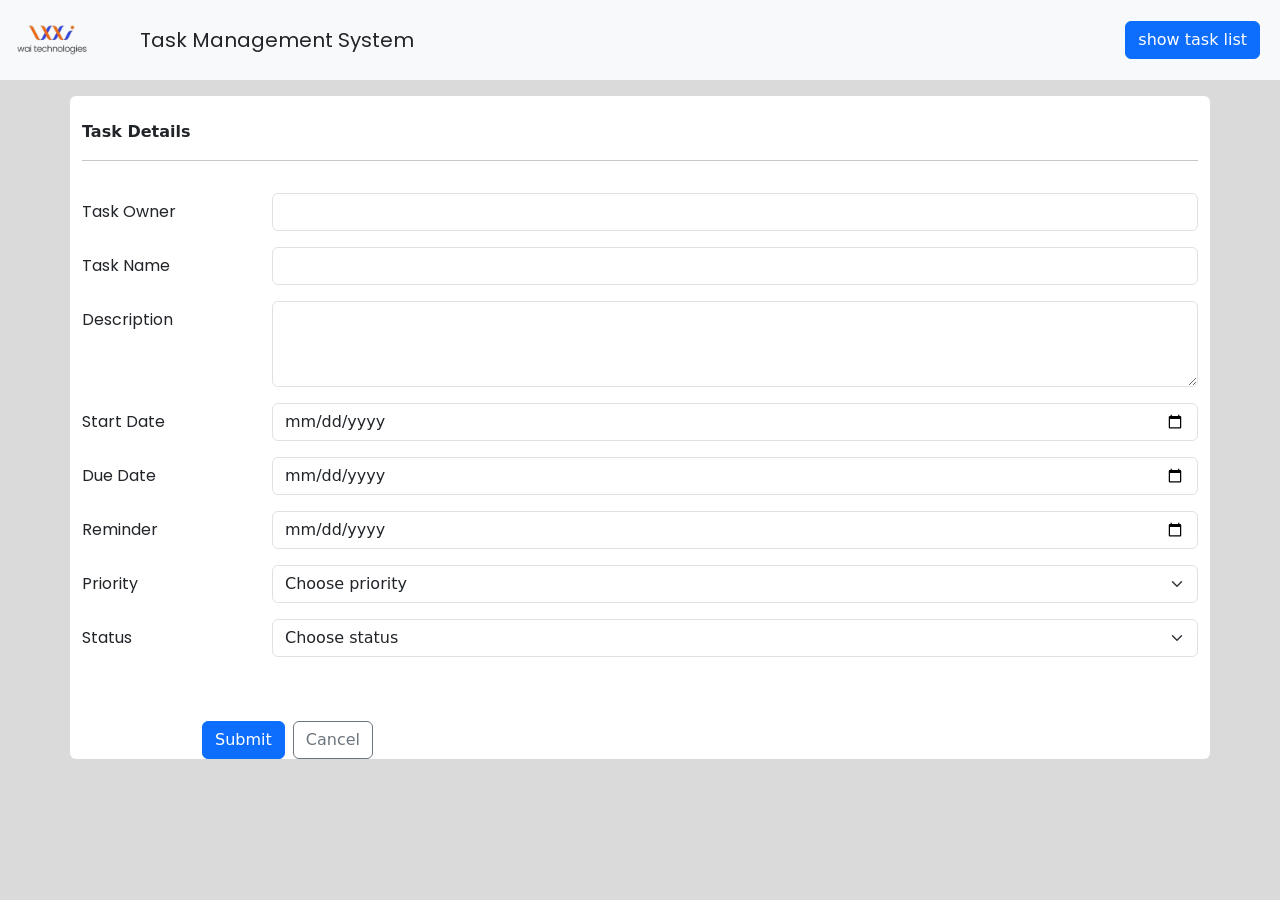
<file: index.html>
<!doctype html>
<html lang="en">

<head>
  <meta charset="utf-8">
  <meta name="viewport" content="width=device-width, initial-scale=1">
  <link rel="stylesheet" href="style.css">

  <title>Task Management System</title>
  <link href="https://cdn.jsdelivr.net/npm/bootstrap@5.3.3/dist/css/bootstrap.min.css" rel="stylesheet"
    integrity="sha384-QWTKZyjpPEjISv5WaRU9OFeRpok6YctnYmDr5pNlyT2bRjXh0JMhjY6hW+ALEwIH" crossorigin="anonymous">
  <link rel="preconnect" href="https://fonts.googleapis.com">
  <link rel="preconnect" href="https://fonts.gstatic.com" crossorigin>
  <link
    href="https://fonts.googleapis.com/css2?family=Poppins:ital,wght@0,100;0,200;0,300;0,400;0,500;0,600;0,700;0,800;0,900;1,100;1,200;1,300;1,400;1,500;1,600;1,700;1,800;1,900&display=swap"
    rel="stylesheet">

</head>

<body>
  <nav class="navbar bg-body-tertiary p-0">
    <div class="container-fluid">
     
        <img src="wai-logo.png" alt="Logo" width="80" height="80" class="d-inline-block align-text-center">
        <span class="d-none d-md-none d-lg-block ms-5" style="font-family: Poppins;  font-size: 20px; ">
          Task Management System
        </span>
    

      <div class="ms-auto">
        <button type="button" class="btn btn-primary me-2"><a href="show_task_list.html" class="btnshow-list">show task
            list
          </a></button>
      </div>
    </div>
  </nav>
  <input type="hidden" id="taskId">



  <div class="container maincontainer rounded-2 mt-3">

    <p class="task-details pt-4">Task Details</p>
    <hr>
    <form id="taskForm" class="needs-validation" onsubmit="submitForm(event)" novalidate>
      <div class="row mb-3">
        <label for="taskOwner" class="col-sm-2 col-form-label mt-3">Task Owner</label>
        <div class="col-sm-10 mt-3">
         
          <input type="text" class="form-control" id="taskOwner" required pattern="[A-Za-z\s]+" 
          >
              <div class="invalid-feedback" id="taskOwnerError">
            Please enter only letters for the task owner's name. Numbers are not allowed.
          </div>
        </div>
      </div>
    
      <div class="row mb-3">
        <label for="taskName" class="col-sm-2 col-form-label">Task Name</label>
        <div class="col-sm-10">
          <input type="text" class="form-control" id="taskName" required oninput="checkFormValidity()">
          

          <div class="invalid-feedback">
            Please enter a task name.
          </div>
        </div>
      </div>
    
      <div class="row mb-3">
        <label for="description" class="col-sm-2 col-form-label">Description</label>
        <div class="col-sm-10">
          <textarea class="form-control" id="description" rows="3" required oninput="checkFormValidity()"></textarea>
          <div class="invalid-feedback">
            Please provide a task description.
          </div>
        </div>
      </div>
    
      <div class="row mb-3">
        <label for="startDate" class="col-sm-2 col-form-label">Start Date</label>
        <div class="col-sm-10">
          <input type="date" class="form-control" id="startDate" required 
                 oninput="validateStartDate(); checkFormValidity();" 
                 onchange="validateDueDate(); validateReminderDate(); checkFormValidity();">
          <div class="invalid-feedback" id="startDateError">
            Start Date must be today or a future date.
          </div>
        </div>
      </div>
    
      <div class="row mb-3">
        <label for="dueDate" class="col-sm-2 col-form-label">Due Date</label>
        <div class="col-sm-10">
          <input type="date" class="form-control" id="dueDate" required 
                 oninput="validateDueDate(); checkFormValidity();" 
                 onchange="validateReminderDate(); checkFormValidity();">
          <div class="invalid-feedback" id="dueDateError">
            Due Date must be after the Start Date.
          </div>
        </div>
      </div>
    
      <div class="row mb-3">
        <label for="remainder" class="col-sm-2 col-form-label">Reminder</label>
        <div class="col-sm-10">
          <input type="date" class="form-control" id="reminderDate" required 
                 oninput="validateReminderDate(); checkFormValidity();" 
                 onchange="checkFormValidity();">
          <div class="invalid-feedback" id="remainderError">
            Reminder must be between the Start Date and Due Date.
          </div>
        </div>
      </div>
    
    
      <div class="row mb-3">
        <label for="priority" class="col-sm-2 col-form-label">Priority</label>
        <div class="col-sm-10">
          <select class="form-select" id="priority" required onchange="checkFormValidity()">
            <option value="" disabled selected>Choose priority</option>
            <option value="High">High</option>
            <option value="Medium">Medium</option>
            <option value="Low">Low</option>
          </select>
          <div class="invalid-feedback">
            Please select a priority.
          </div>
        </div>
      </div>
    
      <div class="row mb-3">
        <label for="status" class="col-sm-2 col-form-label mb-5">Status</label>
        <div class="col-sm-10 mb-5">
          <select class="form-select" id="status" required onchange="checkFormValidity()">
            <option value="" disabled selected>Choose status</option>
            <option value="Pending">Pending</option>
            <option value="In Progress">In Progress</option>
            <option value="Completed">Completed</option>
          </select>
          <div class="invalid-feedback">
            Please select a status.
          </div>
        </div>
      </div>
    
      <div class="d-flex mt-2 mb-5 btngrp">
       
        <button type="submit" class="btn btn-primary me-2" id="submitBtn" >Submit</button>

        <button type="button" class="btn btn-outline-secondary" onclick="resetForm()">Cancel</button>
      </div>
    </form>
    
    <script>
    
      (function () {
        'use strict'
       
        var forms = document.querySelectorAll('.needs-validation')
        
     
        Array.prototype.slice.call(forms)
          .forEach(function (form) {
            form.addEventListener('submit', function (event) {
              if (!form.checkValidity()) {
                event.preventDefault()
                event.stopPropagation()
              }
              form.classList.add('was-validated')
            }, false)
          })
      })()
    
      function submitForm(event) {
        event.preventDefault();
        // Add form submission logic here, for example, saving data via AJAX or showing a confirmation message.
        alert('Form submitted successfully!');
      }
    
      function resetForm() {
        // Reset the form
        document.getElementById('taskForm').reset();
      }
    </script>
    

  <script src="script.js"></script>
  <script src="https://cdn.jsdelivr.net/npm/bootstrap@5.3.3/dist/js/bootstrap.bundle.min.js"
    integrity="sha384-YvpcrYf0tY3lHB60NNkmXc5s9fDVZLESaAA55NDzOxhy9GkcIdslK1eN7N6jIeHz"
    crossorigin="anonymous"></script>
</body>

</html>
</file>
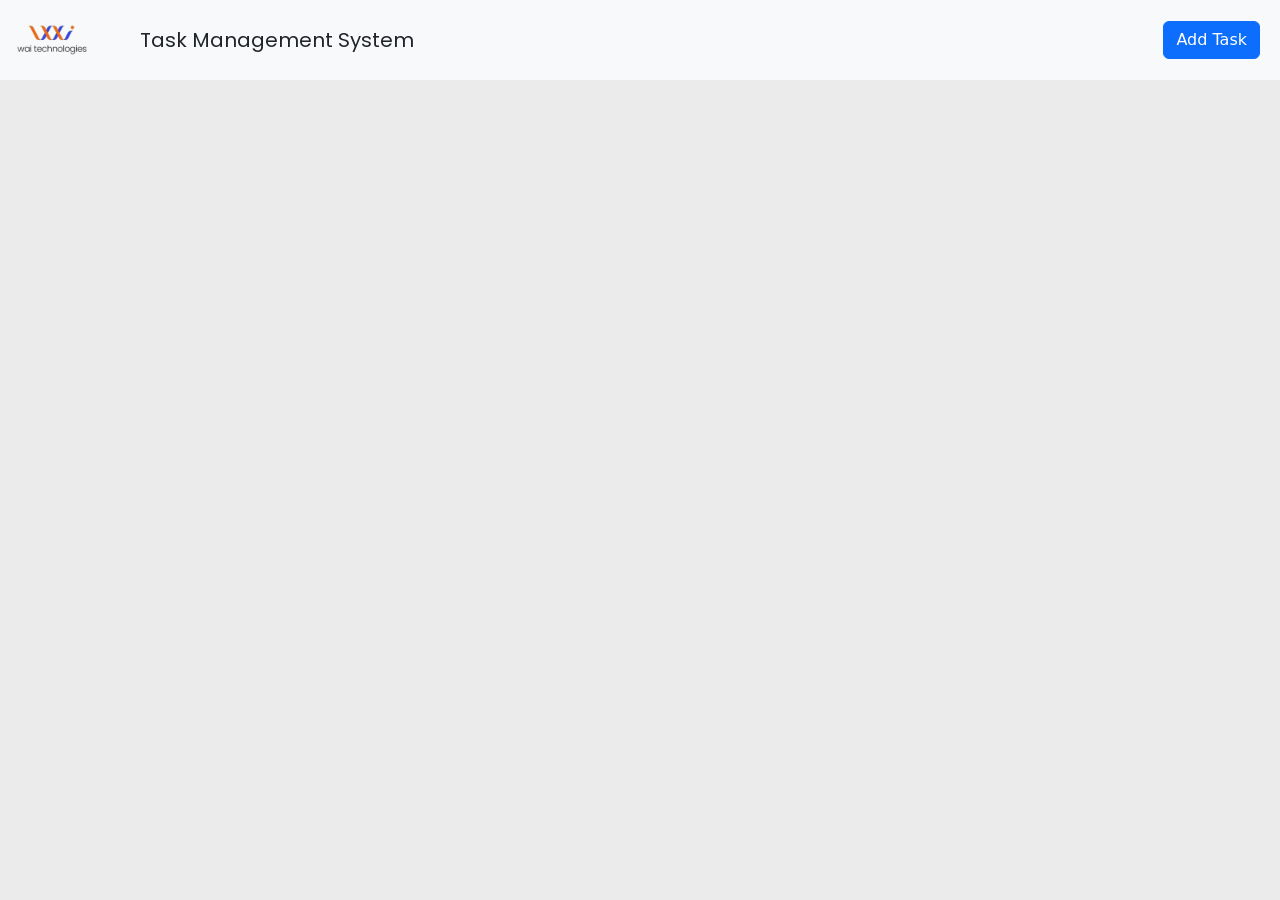
<file: show_task_list.html>
<!doctype html>
<html lang="en">
  <head>
    <meta charset="utf-8">
    <meta name="viewport" content="width=device-width, initial-scale=1">
    <title>Task list</title>
    <link rel="stylesheet" href="show_task_list.css">
    <link href="https://cdn.jsdelivr.net/npm/bootstrap@5.3.3/dist/css/bootstrap.min.css" rel="stylesheet" integrity="sha384-QWTKZyjpPEjISv5WaRU9OFeRpok6YctnYmDr5pNlyT2bRjXh0JMhjY6hW+ALEwIH" crossorigin="anonymous">
    <link rel="preconnect" href="https://fonts.googleapis.com">
    <link rel="preconnect" href="https://fonts.gstatic.com" crossorigin>
    <link
      href="https://fonts.googleapis.com/css2?family=Poppins:ital,wght@0,100;0,200;0,300;0,400;0,500;0,600;0,700;0,800;0,900;1,100;1,200;1,300;1,400;1,500;1,600;1,700;1,800;1,900&display=swap"
      rel="stylesheet">
  
 
  </head>
  <body>
   
      

    <nav class="navbar bg-body-tertiary p-0">
      <div class="container-fluid">
         
          <img src="wai-logo.png" alt="Logo" width="80" height="80" class="d-inline-block align-text-center">
          <span class="d-none d-md-none d-lg-block ms-5" style="font-family: Poppins;  font-size: 20px; ">
            Task Management System
          </span>
        
         
     
       
  
            <div class="ms-auto">
             <button type="button" class="btn btn-primary me-2"><a href="index.html" class="btnAddTask">Add Task
            </a></button>
        </div>
      </div>
    </nav>





<div class="container-fluid mt-5">
  <div id="taskList" class="w-100"></div>
</div>



<div id="overlay"></div> <!-- Background overlay -->

<div id="taskFormContainer" class="popup-form container" style="display: none;">
  <h3>Edit Task</h3>
  <form id="taskForm" onsubmit="updateTask(event)" novalidate>
      
    <div class="row mb-3">
      <label for="taskOwner" class="col-sm-2 col-form-label mt-3">Task Owner</label>
      <div class="col-sm-10 mt-3">
       
        <input type="text" class="form-control" id="taskOwner" required oninput="validateTaskOwner()">
<div class="invalid-feedback" id="taskOwnerError">
    Please enter only letters for the task owner's name. Numbers are not allowed.
</div>
      </div>
    </div>

    <div class="row mb-3">
      <label for="taskName" class="col-sm-2 col-form-label">Task Name</label>
      <div class="col-sm-10">
        <input type="text" class="form-control" id="taskName" required oninput="checkFormValidity()">
        

        <div class="invalid-feedback">
          Please enter a task name.
        </div>
      </div>
    </div>

    <div class="row mb-3">
      <label for="description" class="col-sm-2 col-form-label">Description</label>
      <div class="col-sm-10">
        <textarea class="form-control" id="description" rows="3" required oninput="checkFormValidity()"></textarea>
        <div class="invalid-feedback">
          Please provide a task description.
        </div>
      </div>
    </div>

    <div class="row mb-3">
      <label for="startDate" class="col-sm-2 col-form-label">Start Date</label>
      <div class="col-sm-10">
        <input type="date" class="form-control" id="startDate" required 
               oninput="validateStartDate(); checkFormValidity();" 
               onchange="validateDueDate(); validateReminderDate(); checkFormValidity();">
        <div class="invalid-feedback" id="startDateError">
          Start Date must be today or a future date.
        </div>
      </div>
    </div>
  
    <div class="row mb-3">
      <label for="dueDate" class="col-sm-2 col-form-label">Due Date</label>
      <div class="col-sm-10">
        <input type="date" class="form-control" id="dueDate" required 
               oninput="validateDueDate(); checkFormValidity();" 
               onchange="validateReminderDate(); checkFormValidity();">
        <div class="invalid-feedback" id="dueDateError">
          Due Date must be after the Start Date.
        </div>
      </div>
    </div>
  
    <div class="row mb-3">
      <label for="remainder" class="col-sm-2 col-form-label">Reminder</label>
      <div class="col-sm-10">
        <input type="date" class="form-control" id="reminderDate" required 
               oninput="validateReminderDate(); checkFormValidity();" 
               onchange="checkFormValidity();">
        <div class="invalid-feedback" id="remainderError">
          Reminder must be between the Start Date and Due Date.
        </div>
      </div>
    </div>

      
    <div class="row mb-3">
      <label for="priority" class="col-sm-2 col-form-label">Priority</label>
      <div class="col-sm-10">
        <select class="form-select" id="priority" required onchange="checkFormValidity()">
          <option value="" disabled selected>Choose priority</option>
          <option value="High">High</option>
          <option value="Medium">Medium</option>
          <option value="Low">Low</option>
        </select>
        <div class="invalid-feedback">
          Please select a priority.
        </div>
      </div>
    </div>
  
    <div class="row mb-3">
      <label for="status" class="col-sm-2 col-form-label mb-5">Status</label>
      <div class="col-sm-10 mb-5">
        <select class="form-select" id="status" required onchange="checkFormValidity()">
          <option value="" disabled selected>Choose status</option>
          <option value="Pending">Pending</option>
          <option value="In Progress">In Progress</option>
          <option value="Completed">Completed</option>
        </select>
        <div class="invalid-feedback">
          Please select a status.
        </div>
      </div>
    </div>
  

      <div class="button-group">
          <button type="submit" id="submitBtn">Update Task</button>
          <button type="button" onclick="closePopup()">Cancel</button>

      </div>
  </form>
</div>

<script>
    
  (function () {
    'use strict'
   
    var forms = document.querySelectorAll('.needs-validation')
    
 
    Array.prototype.slice.call(forms)
      .forEach(function (form) {
        form.addEventListener('submit', function (event) {
          if (!form.checkValidity()) {
            event.preventDefault()
            event.stopPropagation()
          }
          form.classList.add('was-validated')
        }, false)
      })
  })()

  function submitForm(event) {
    event.preventDefault();
    // Add form submission logic here, for example, saving data via AJAX or showing a confirmation message.
    //alert('Form submitted successfully!');
  }

  function resetForm() {
    // Reset the form
    document.getElementById('taskForm').reset();
  }
</script>

    <script src="script.js"></script>
    <script src="https://cdn.jsdelivr.net/npm/bootstrap@5.3.3/dist/js/bootstrap.bundle.min.js" integrity="sha384-YvpcrYf0tY3lHB60NNkmXc5s9fDVZLESaAA55NDzOxhy9GkcIdslK1eN7N6jIeHz" crossorigin="anonymous"></script>
  </body>
</html>
</file>
<file: style.css>
body{
    background-color: rgb(219, 218, 218) !important;
}
h3{
    margin-left: 20px;
    margin-top: 40px !important;
    text-align: center;
    font-family: Poppins !important;
}
.maincontainer{
    background-color: white;

}
.task-details{
    font-weight: bold;

}

.col-form-label{
    font-family:  Poppins !important;;
}
.btngrp{
    margin-left: 120px;
}
.btnshow-list{
    color: white;
    text-decoration: none;
}
</file>
<file: show_task_list.css>
.popup-form {
        position: fixed;
        top: 50%;
        left: 50%;
        transform: translate(-50%, -50%);
        background: white;
        padding: 20px;
        border-radius: 10px;
        box-shadow: 0px 4px 6px rgba(0, 0, 0, 0.1);
        width: 300px;
    }

    .popup-form h3 {
        text-align: center;
    }

    .popup-form label {
        display: block;
        margin-top: 10px;
        font-weight: bold;
    }

    .popup-form input, .popup-form textarea, .popup-form select {
        width: 100%;
        padding: 8px;
        margin-top: 5px;
        border: 1px solid #ccc;
        border-radius: 5px;
    }

    .button-group {
        display: flex;
        justify-content: space-between;
        margin-top: 15px;
    }

    .popup-form button {
        padding: 8px 12px;
        border: none;
        cursor: pointer;
        border-radius: 5px;
    }

    .popup-form button[type="submit"] {
        background-color: #28a745;
        color: white;
    }

    .popup-form button[type="button"] {
        background-color: #dc3545;
        color: white;
    }
    /* Background overlay */
#overlay {
    display: none;
    position: fixed;
    top: 0;
    left: 0;
    width: 100%;
    height: 100%;
    background: rgba(0, 0, 0, 0.5); /* Semi-transparent black */
    z-index: 999; /* Ensures it is above everything */
}

/* Popup styling */
.popup-form {
    position: fixed;
    top: 50%;
    left: 50%;
    transform: translate(-50%, -50%) scale(0.9);
    background: white;
    padding: 20px;
    border-radius: 10px;
    box-shadow: 0 0 10px rgba(0, 0, 0, 0.3);
    z-index: 1000; /* Above the overlay */
    width: 400px;
    max-width: 90%;
    opacity: 0;
    transition: transform 0.3s ease, opacity 0.3s ease;
}

/* Show popup smoothly */
.popup-show {
    opacity: 1;
    transform: translate(-50%, -50%) scale(1);
}
.btnAddTask{
    color: white;
    text-decoration: none;
}
.tableheading{
    background-color: grey !important;
}
body{
    background-color: #cac8c85b !important;
}

/* Icon container */
.icon-hover {
    position: relative;
    width: 24px; /* Set width */
    height: 24px; /* Set height */
    cursor: pointer;
    margin-right: 10px; /* Space between icons */
}

/* Default icon (shown initially) */
.default-icon {
    width: 100%;
    height: 100%;
    position: absolute;
    transition: opacity 0.3s ease-in-out;
}

/* Hover icon (hidden by default) */
.hover-icon {
    width: 100%;
    height: 100%;
    position: absolute;
    opacity: 0;
    transition: opacity 0.3s ease-in-out;
}

/* Show hover icon when hovering */
.icon-hover:hover .default-icon {
    opacity: 0; /* Hide default icon */
}

.icon-hover:hover .hover-icon {
    opacity: 1; /* Show hover icon */
}
</file>
